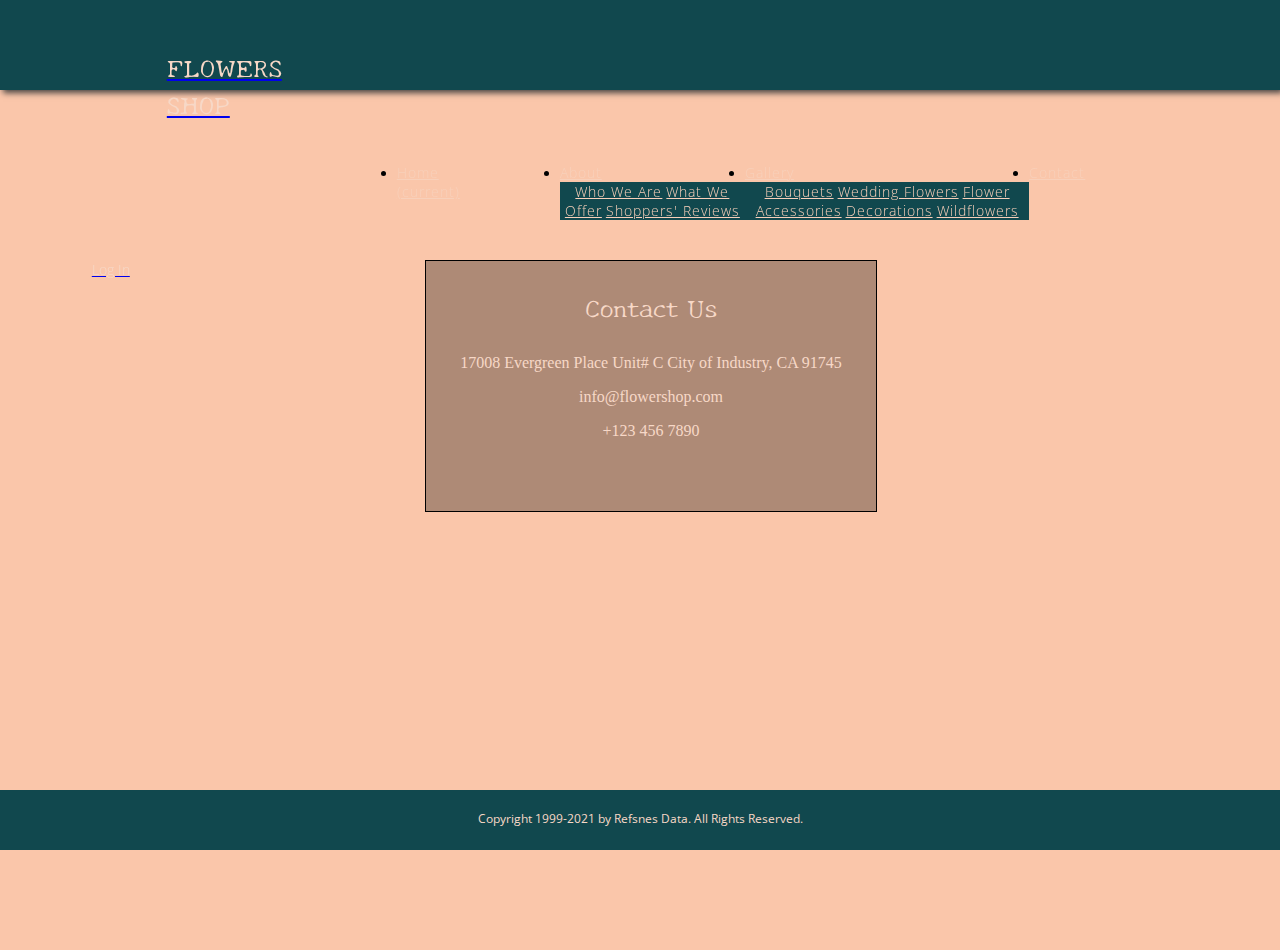
<file: TWILIGHT-EVENTS/contact.html>
<!DOCTYPE html>
<html lang="en">

<head>
    <meta charset="UTF-8">
    <meta http-equiv="X-UA-Compatible" content="IE=edge">
    <meta name="viewport" content="width=device-width, initial-scale=1.0">
    <title>Contact</title>
    <link rel="stylesheet" href="https://cdn.jsdelivr.net/npm/bootstrap@4.6.0/dist/css/bootstrap.min.css"
        integrity="sha384-B0vP5xmATw1+K9KRQjQERJvTumQW0nPEzvF6L/Z6nronJ3oUOFUFpCjEUQouq2+l" crossorigin="anonymous">
    <link rel="stylesheet" href="./contact.css">
    <link rel="stylesheet" href="https://use.fontawesome.com/releases/v5.15.2/css/all.css"
        integrity="sha384-vSIIfh2YWi9wW0r9iZe7RJPrKwp6bG+s9QZMoITbCckVJqGCCRhc+ccxNcdpHuYu" crossorigin="anonymous">
    <link href="https://fonts.googleapis.com/css2?family=Montserrat:wght@100;200;300;400&display=swap" rel="stylesheet">
    <link href="https://fonts.googleapis.com/css2?family=Open+Sans:wght@300;400;600&display=swap" rel="stylesheet">
    <link href="https://fonts.googleapis.com/css2?family=EB+Garamond:wght@400;500;600;700&display=swap"
        rel="stylesheet">
    <link href="https://fonts.googleapis.com/css2?family=Aclonica&family=New+Tegomin&display=swap" rel="stylesheet">
    <link href="https://fonts.googleapis.com/css2?family=Architects+Daughter&display=swap" rel="stylesheet">

</head>

<body>
    <main>
        <header>
            <nav class="navbar navbar-expand-lg navbar-light navbar-light">
                <a class="navbar-brand" href="#">
                    <p class="logo"><i class="fab fa-audible"></i></i></p>
                    <p class="twilight-events">FLOWERS SHOP</p>
                </a>

                <div class="collapse navbar-collapse" id="navbarTogglerDemo02">
                    <ul class="navbar-nav mr-auto mt-2 mt-lg-0">
                        <li class="nav-item active">
                            <a class="nav-link" href="./index.html">Home <span class="sr-only">(current)</span></a>
                        </li>
                        <li class="nav-item dropdown">
                            <a class="nav-link" href="#" id="navbarDropdown" role="button">
                                About
                            </a>
                            <div class="dropdown-menu" aria-labelledby="navbarDropdown">
                                <a class="dropdown-item" href="#">Who We Are</a>
                                <a class="dropdown-item" href="#">What We Offer</a>
                                <a class="dropdown-item" href="#">Shoppers' Reviews</a>
                            </div>
                        </li>
                        <li class="nav-item dropdown">
                            <a class="nav-link" href="#" id="navbarDropdown" role="button">
                                Gallery
                            </a>
                            <div class="dropdown-menu" aria-labelledby="navbarDropdown">
                                <a class="dropdown-item" href="#">Bouquets</a>
                                <a class="dropdown-item" href="#">Wedding Flowers</a>
                                <a class="dropdown-item" href="#">Flower Accessories</a>
                                <a class="dropdown-item" href="#">Decorations</a>
                                <a class="dropdown-item" href="#">Wildflowers</a>
                            </div>
                        </li>
                        <li class="nav-item dropdown">
                            <a class="nav-link" href="./contact.html" id="navbarDropdown" role="button">
                                Contact
                            </a>

                        </li>
                    </ul>

                </div>
                <a class="navbar-brand" href="#">
                    <p class="icon"><i class="fas fa-user-circle"></i></p>
                    <p class="log-in">Log In</p>
                </a>
            </nav>
        </header>
        <div class="banner-area">
            <div class="text">
                <p class="contact-us">Contact Us</p>
                
                <p class="address">17008 Evergreen Place Unit# C City of Industry, CA 91745 </p>

                <p class="email">info@flowershop.com</p>

                <p class="phone-num">+123 456 7890</p>
                

            </div>
        </div>

        <div class="footer1">
            <div class="copy">
                <p class="copcopy">Copyright 1999-2021 by Refsnes Data. All Rights Reserved.</p>

            </div>
            <div class="footer-photo1">

            </div>
           
        </div>
        


    </main>
    

</body>

</html>
</file>
<file: TWILIGHT-EVENTS/contact.css>
body {
    margin: 0px;
    padding: 0px;
    background-color:#fac6aa; 
    height: 860px;
    display: flex;
    flex-direction: column;
}
main {
    height: 100%;
    width: 100%;
}
header {
    height: 90px;
    width: 100%;
    background-color:#11484e;
    position: fixed;
    z-index: 1;
    box-shadow:  3px 3px 6px #494544;
    
}
nav {
    height: 100%;
    width: 88%;
    background-blend-mode: hue;
    margin: auto;
}

nav a.nav-link {
    margin-right: 100px;
}
p.logo {
    font-size: 32px;
    color: #F7D8C7;
    padding-top: 10px;
    margin-left: 80px;
   
}
a.navbar-brand {
    display: flex;
    width: 200px;
    margin-top: 6px;
}
p.twilight-events {
    font-family: 'New Tegomin', serif;
    font-size: 26px;
    padding-top: 15px;
    padding-left: 10px;
    color: #F7D8C7;
}
p.icon {
    font-size: 24px;
    color: #F7D8C7;
    margin-top: 3px;
}
.navbar-brand p.icon {
    color: #F7D8C7;
    font-size: 24px;
    margin-right: 15px;
}
.navbar-brand p.log-in {
    color: #F7D8C7;
    font-family: 'Open Sans', sans-serif;
    font-size: 14px;
    padding-top: 10px;
    font-weight: 100;
}
ul.navbar-nav {
    width: 70%;
    margin-left: 230px;
    display: flex;
    justify-content: space-between;
    padding-left: 90px;
}
ul.navbar-nav li a {
    color:  #f8d0ba!important;
    font-weight: 200;
    font-size: 14px;
    font-family: 'Open Sans', sans-serif;
    letter-spacing: 1px;
    
}
.nav-item.dropdown {
    position: relative;
    margin-left: 0px;
}
.dropdown:hover > .dropdown-menu {
    display: block;
}
.dropdown-menu {
    background-color:#11484e;
    top: 40px;
    border: none;
    left: -55px;
    text-align: center;
}
.dropdown-menu a.dropdown-item {
    color:#f8d0ba!important;
    font-size: 14px;
}

/* axali */
div.banner-area {
    height: 550px;
    width: 950px;
    margin: auto;
    margin-top: 140px;
    background-image: url(https://images.unsplash.com/photo-1610858631388-1f206ce8da67?ixid=MXwxMjA3fDB8MHxwaG90by1wYWdlfHx8fGVufDB8fHw%3D&ixlib=rb-1.2.1&auto=format&fit=crop&w=1050&q=80);
    position: relative;
}

div.text {
    height: 250px;
    width: 450px;
    border: 1px solid black;
    background-color: rgba(0, 0, 0, 0.3);
    position: absolute;
    top: 120px;
    left: 260px;
    color: #F7D8C7;
}
.footer1 {
    height: 160px;
    width: 100%;

}
div.copy {
    height: 60px;
    width: 100%;
    background-color: #11484E;
    margin-top: 100px;
}
.footer-photo1 {
    height: 100px;
    width: 100%;
    background-image: url(https://images.unsplash.com/photo-1610858631388-1f206ce8da67?ixid=MXwxMjA3fDB8MHxwaG90by1wYWdlfHx8fGVufDB8fHw%3D&ixlib=rb-1.2.1&auto=format&fit=crop&w=1050&q=80);

}
p.copcopy {
    font-family: 'Open Sans', sans-serif;
    font-size: 12px;
    text-align: center;
    color: #F7D8C7;
    padding-top: 20px;
}
.text p {
    color: #F7D8C7;
    text-align: center;
}
.contact-us {
    font-family: 'New Tegomin', serif;
    font-size: 26px;
    margin-bottom: 30px

}










#bb6447
#11484E




https://images.unsplash.com/photo-1549064066-71a6b24f9b52?ixid=MXwxMjA3fDB8MHxwaG90by1wYWdlfHx8fGVufDB8fHw%3D&ixlib=rb-1.2.1&auto=format&fit=crop&w=1051&q=80
https://i1.pickpik.com/photos/219/617/119/book-book-pages-read-roses-preview.jpg

https://images.unsplash.com/photo-1585151204136-4bd4244e1270?ixid=MXwxMjA3fDB8MHxwaG90by1wYWdlfHx8fGVufDB8fHw%3D&ixlib=rb-1.2.1&auto=format&fit=crop&w=375&q=80
https://images.unsplash.com/photo-1602524564809-3e8449f10628?ixid=MXwxMjA3fDB8MHxwaG90by1wYWdlfHx8fGVufDB8fHw%3D&ixlib=rb-1.2.1&auto=format&fit=crop&w=1050&q=80
</file>
